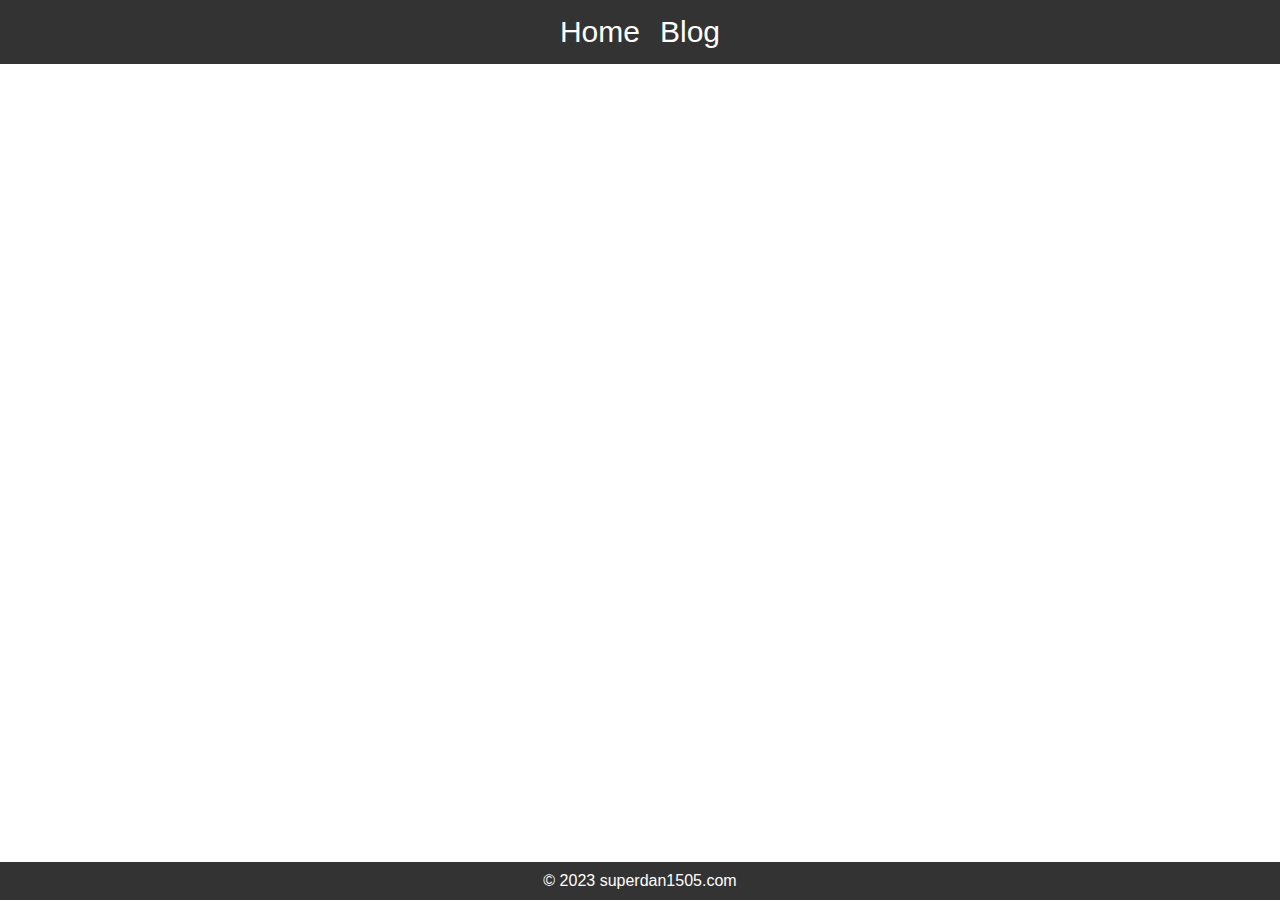
<file: index.html>
<!doctype html><html lang="en"><head><meta charset="utf-8"/><link rel="icon" href="/favicon.ico"/><meta name="viewport" content="width=device-width,initial-scale=1"/><meta name="theme-color" content="#000000"/><meta name="description" content="Web site created using create-react-app"/><link rel="apple-touch-icon" href="/logo192.png"/><link rel="manifest" href="/manifest.json"/><title>React App</title><script defer="defer" src="/static/js/main.076ce3e1.js"></script><link href="/static/css/main.a777619c.css" rel="stylesheet"></head><body><noscript>You need to enable JavaScript to run this app.</noscript><div id="root"></div></body></html>
</file>
<file: static/css/main.a777619c.css>
body{-webkit-font-smoothing:antialiased;-moz-osx-font-smoothing:grayscale;font-family:-apple-system,BlinkMacSystemFont,Segoe UI,Roboto,Oxygen,Ubuntu,Cantarell,Fira Sans,Droid Sans,Helvetica Neue,sans-serif}code{font-family:source-code-pro,Menlo,Monaco,Consolas,Courier New,monospace}nav{font-size:30px;padding:15px 0}nav,nav ul{margin:0}nav{background-color:#333;color:#fff}nav ul{display:flex;justify-content:center;list-style:none;padding:0}nav li{margin:0 10px}nav a{color:#fff;text-decoration:none}nav a:hover{text-decoration:underline}footer{bottom:0;position:fixed;width:100%}footer p{margin:0}.post{background-color:#fff;margin:10px 0;padding:10px}.post-header{display:flex;justify-content:space-between;margin-bottom:5px}.post-username{font-weight:700}.post-timestamp{color:#888;font-size:.9rem}.post-message{font-size:1rem}.blog-container{background-color:#f0f0f0;margin:0 auto;max-width:800px;padding:20px}.blog-title{color:#333;font-size:28px;font-weight:700}.blog-title,.post{margin-bottom:20px}.post{border:1px solid #ddd;border-radius:5px;padding:15px}.post .username{color:#333;font-size:18px;font-weight:700;margin-bottom:5px}.post .timestamp{color:#777;font-size:14px}.post .message{color:#555;font-size:16px;line-height:1.5}.home{align-items:center;background-color:#f0f0f0;display:flex;flex-direction:column;justify-content:center;margin-bottom:50px;min-height:calc(100vh - 70px);padding:20px;text-align:center}.home h1{color:#333;font-size:36px;font-weight:700;margin-bottom:10px}.home img{border:1px solid #ccc;border-radius:5px;box-shadow:0 2px 4px rgba(0,0,0,.1);height:auto;margin:0;max-height:400px;max-width:80%}.home h2{color:#333;font-size:24px;margin-bottom:10px}.home p{color:#555;font-size:18px;line-height:1.5}.App{text-align:center}.App-logo{height:40vmin;pointer-events:none}@media (prefers-reduced-motion:no-preference){.App-logo{-webkit-animation:App-logo-spin 20s linear infinite;animation:App-logo-spin 20s linear infinite}}.App-header{align-items:center;background-color:#282c34;color:#fff;display:flex;flex-direction:column;font-size:calc(10px + 2vmin);justify-content:center;min-height:100vh}.App-link{color:#61dafb}@-webkit-keyframes App-logo-spin{0%{-webkit-transform:rotate(0deg);transform:rotate(0deg)}to{-webkit-transform:rotate(1turn);transform:rotate(1turn)}}@keyframes App-logo-spin{0%{-webkit-transform:rotate(0deg);transform:rotate(0deg)}to{-webkit-transform:rotate(1turn);transform:rotate(1turn)}}body{display:flex;flex-direction:column;margin:0;min-height:100vh;padding:0}main{flex-grow:1}footer{background-color:#333;color:#fff;padding:10px 0;text-align:center}
/*# sourceMappingURL=main.a777619c.css.map*/
</file>
